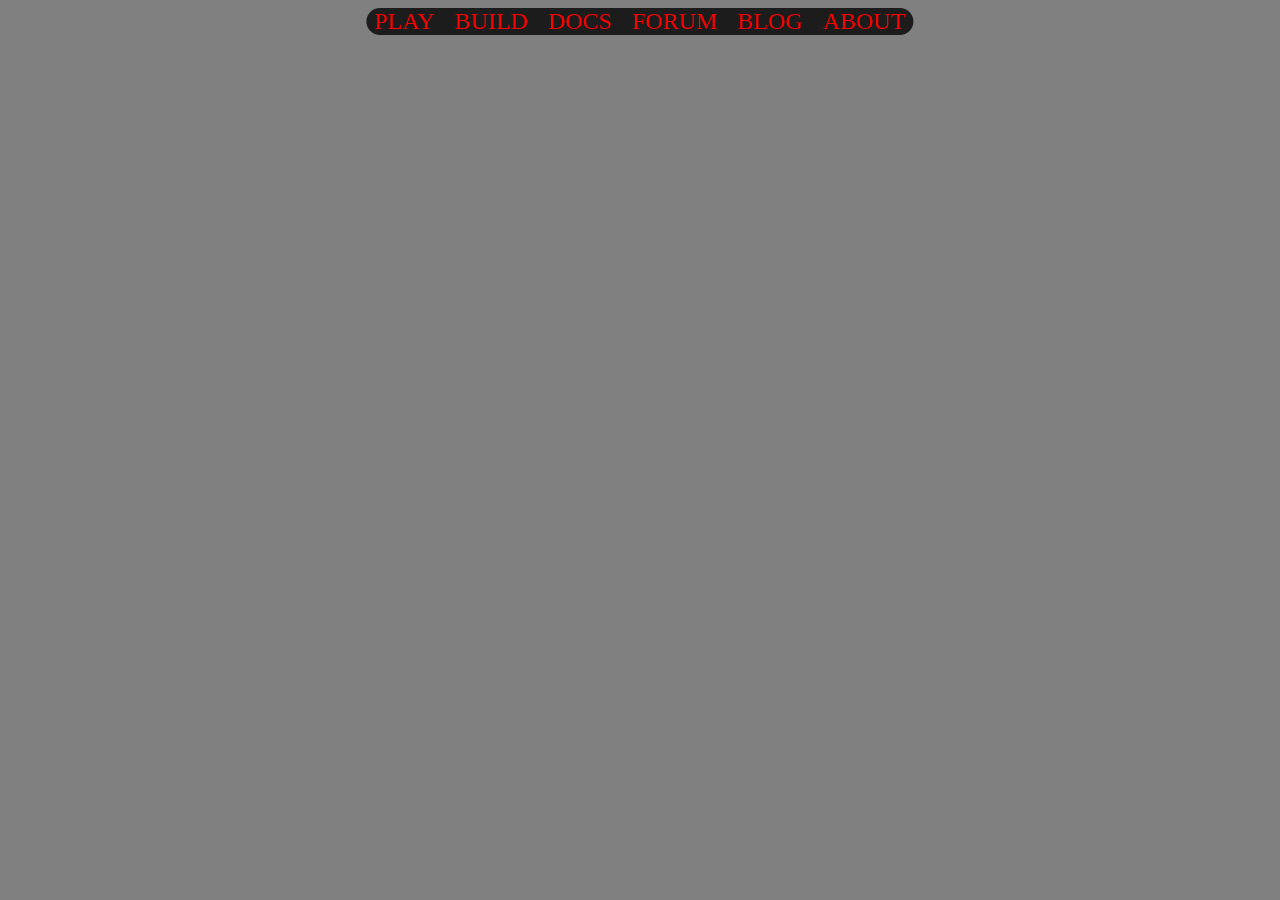
<file: index.html>
<html>

	<head>
		<link rel="stylesheet" href="globalStyle.css" />
	</head>

	<body>

		<div class="navbar-fixed">
			<a href="play">PLAY</a>
			<a href="build">BUILD</a>
			<a href="docs">DOCS</a>
			<a href="forum">FORUM</a>
			<a href="blog">BLOG</a>
			<a href="about">ABOUT</a>
		</div>

		<div class="main-container">
			
		</div>
		
	</body>

</html>
</file>
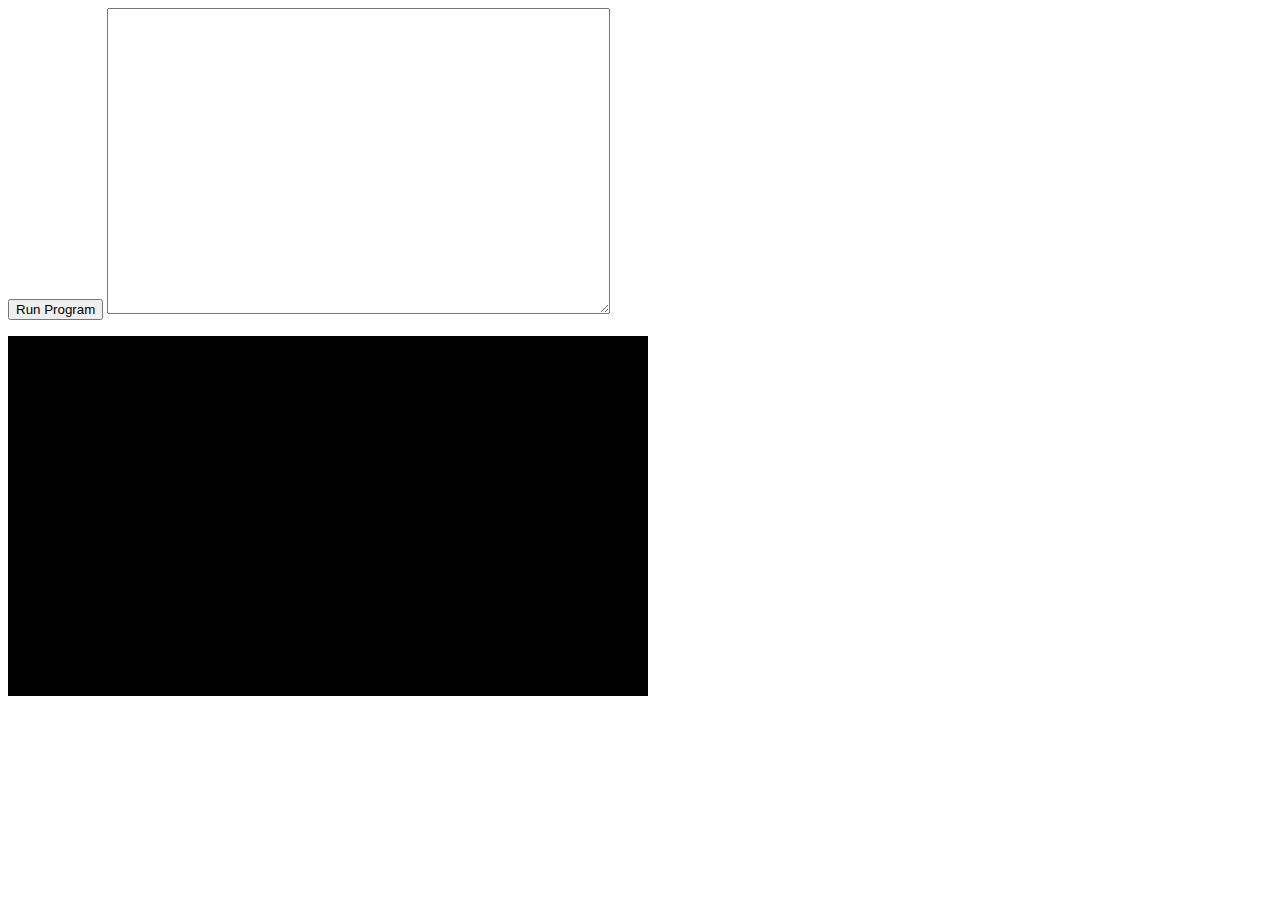
<file: playmyprogram.html>
<html>
<head></head>
<body id = "body">
	<button onclick="runProgram()">Run Program</button>
	<script>
	var runProgram = function() {
		var compilerInput = document.getElementById("frigidScriptInput").value;
		compileFrigidScript(compilerInput);
	}
	</script>
	<textarea rows = "20" cols = "60" name = "description" id = "frigidScriptInput"></textarea><br>
	<p id="errors"></p>
	<canvas id="fsCanvas" width="640" height="360"></canvas>
	<script src = "scripts/functions.js"></script>
	<script src = "scripts/compiler.js"></script>
	<script src = "scripts/fsSetup.js"></script>
	<script src = "scripts/fsFunctions.js"></script>
	<script>fill("black");</script>
	<script id = "frigidScriptProgram"></script>
</body>
</html>
</file>
<file: globalStyle.css>
/*global element styles*/
a {
    text-decoration: none;
}

body {
    background-color: grey;
}

/*anims*/

/*navbar*/
.navbar-fixed {
    position: fixed;
    background-color: #1C1C1C;
    left: 50%;
    transform: translateX(-50%);
    border-radius: 20px;

}

.navbar-fixed a {
    color: red;
    font: 24px solid;
    font-family: 'Trebuchet MS';
    padding-left: 8px;
    padding-right: 8px;
    border-radius: 20px;

    transition: background-color 0.16s linear, color 0.16s linear;
}

.navbar-fixed a:hover {
    color: cyan;
    background-color: green;
}

.vr {
    height: 50%;
    border-left: 1px;
}
</file>
